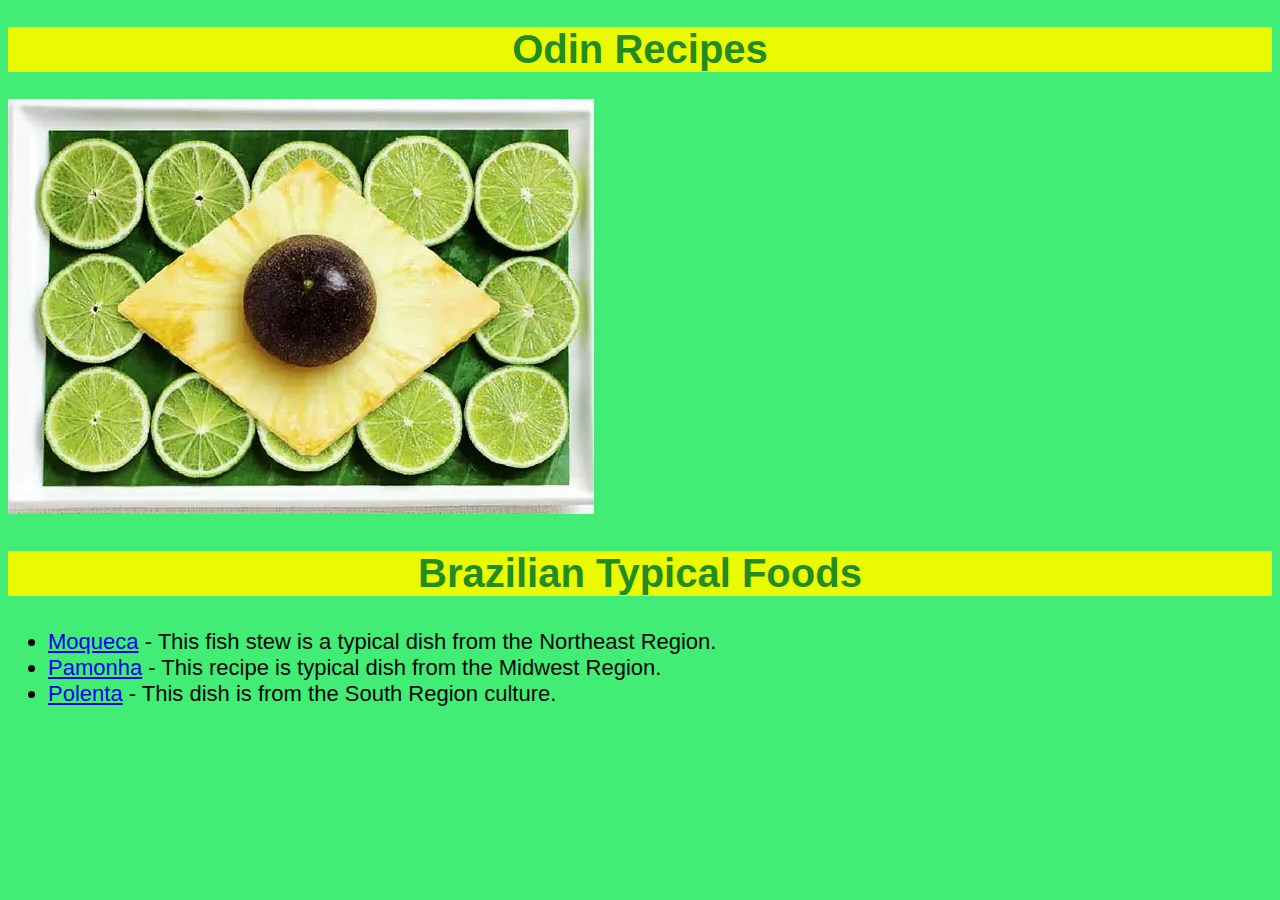
<file: index.html>
<!DOCTYPE html>
<html lang="en">

<head>
    <meta charset="utf-8">
    <title>Odin Recipes</title>
    <link rel="stylesheet" href="style.css">
</head>

<body>
    <h1 class="header">Odin Recipes</h1>
    <img src="images/flag.png"
        alt="Picture showing a Brazilian Flag made of lemons, avocado and pineapple">
    <h2 class="header">Brazilian Typical Foods</h2>

    <ul>
        <li><a href="recipes/moqueca.html">Moqueca</a> - This fish stew is a typical dish from the
            Northeast Region.</li>
        <li><a class="child" href="recipes/pamonha.html">Pamonha</a> - This recipe is typical dish from the Midwest
            Region.</li>
        <li><a href="recipes/polenta.html">Polenta</a> - This dish is from the South Region culture.</li>
    </ul>
</body>

</html>
</file>
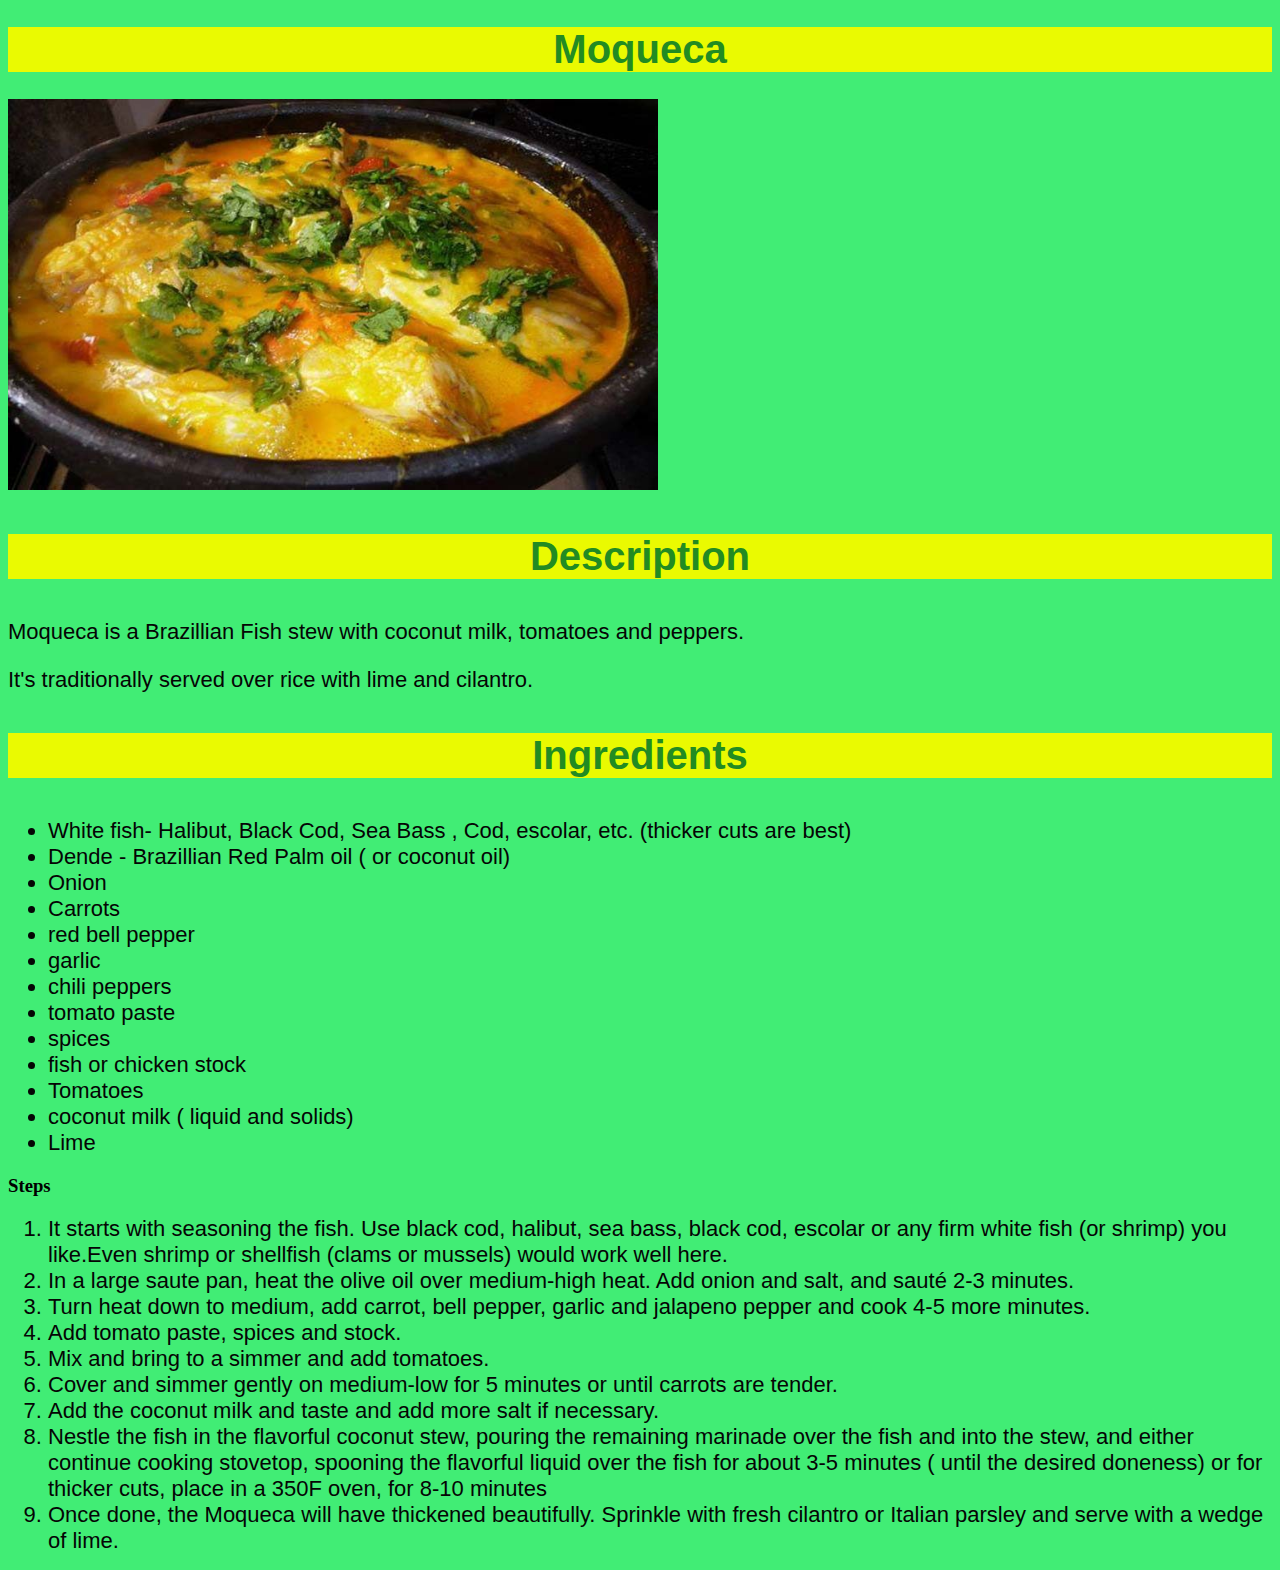
<file: recipes/moqueca.html>
<!DOCTYPE html>
<html lang="en">

<head>
    <meta charset="utf-8">
    <title>Odin Recipes</title>
    <link rel="stylesheet" href="../style.css">
</head>

<body>
    <h1 class="header">Moqueca</h1>
    <img src="../images/moqueca.jpg" width="650" alt="Picture showing a delicious moqueca">

    <h3 class="header">Description</h3>

    <p>Moqueca is a Brazillian Fish stew with coconut milk, tomatoes and peppers.</p>
    <p>It's traditionally served over rice with lime and cilantro.</p>

    <h3 class="header">Ingredients</h3>
    <ul>
        <li>White fish- Halibut, Black Cod, Sea Bass , Cod, escolar, etc. (thicker cuts are best)</li>
        <li>Dende - Brazillian Red Palm oil ( or coconut oil)</li>
        <li>Onion</li>
        <li>Carrots</li>
        <li>red bell pepper</li>
        <li>garlic</li>
        <li>chili peppers</li>
        <li>tomato paste</li>
        <li>spices</li>
        <li>fish or chicken stock</li>
        <li>Tomatoes</li>
        <li>coconut milk ( liquid and solids)</li>
        <li>Lime</li>
    </ul>

    <h3>Steps</h3>
    <ol>
        <li>It starts with seasoning the fish. Use black cod, halibut, sea bass, black cod, escolar or any firm white fish (or shrimp) you like.Even shrimp or shellfish (clams or mussels) would work well here.</li>
        <li>In a large saute pan, heat the olive oil over medium-high heat. Add onion and salt, and sauté 2-3 minutes.</li>
        <li>Turn heat down to medium, add carrot, bell pepper, garlic and jalapeno pepper and cook 4-5 more minutes.</li>
        <li>Add tomato paste, spices and stock.</li>
        <li>Mix and bring to a simmer and add tomatoes.</li>
        <li>Cover and simmer gently on medium-low for 5 minutes or until carrots are tender.</li>
        <li>Add the coconut milk and taste and add more salt if necessary.</li>
        <li>Nestle the fish in the flavorful coconut stew, pouring the remaining marinade over the fish and into the stew, and either continue cooking stovetop, spooning the flavorful liquid over the fish for about 3-5 minutes ( until the desired doneness)  or for thicker cuts, place in a 350F oven, for 8-10 minutes</li>
        <li>Once done, the Moqueca will have thickened beautifully. Sprinkle with fresh cilantro or Italian parsley and serve with a wedge of lime.</li>
    </ol>

</body>

</html>
</file>
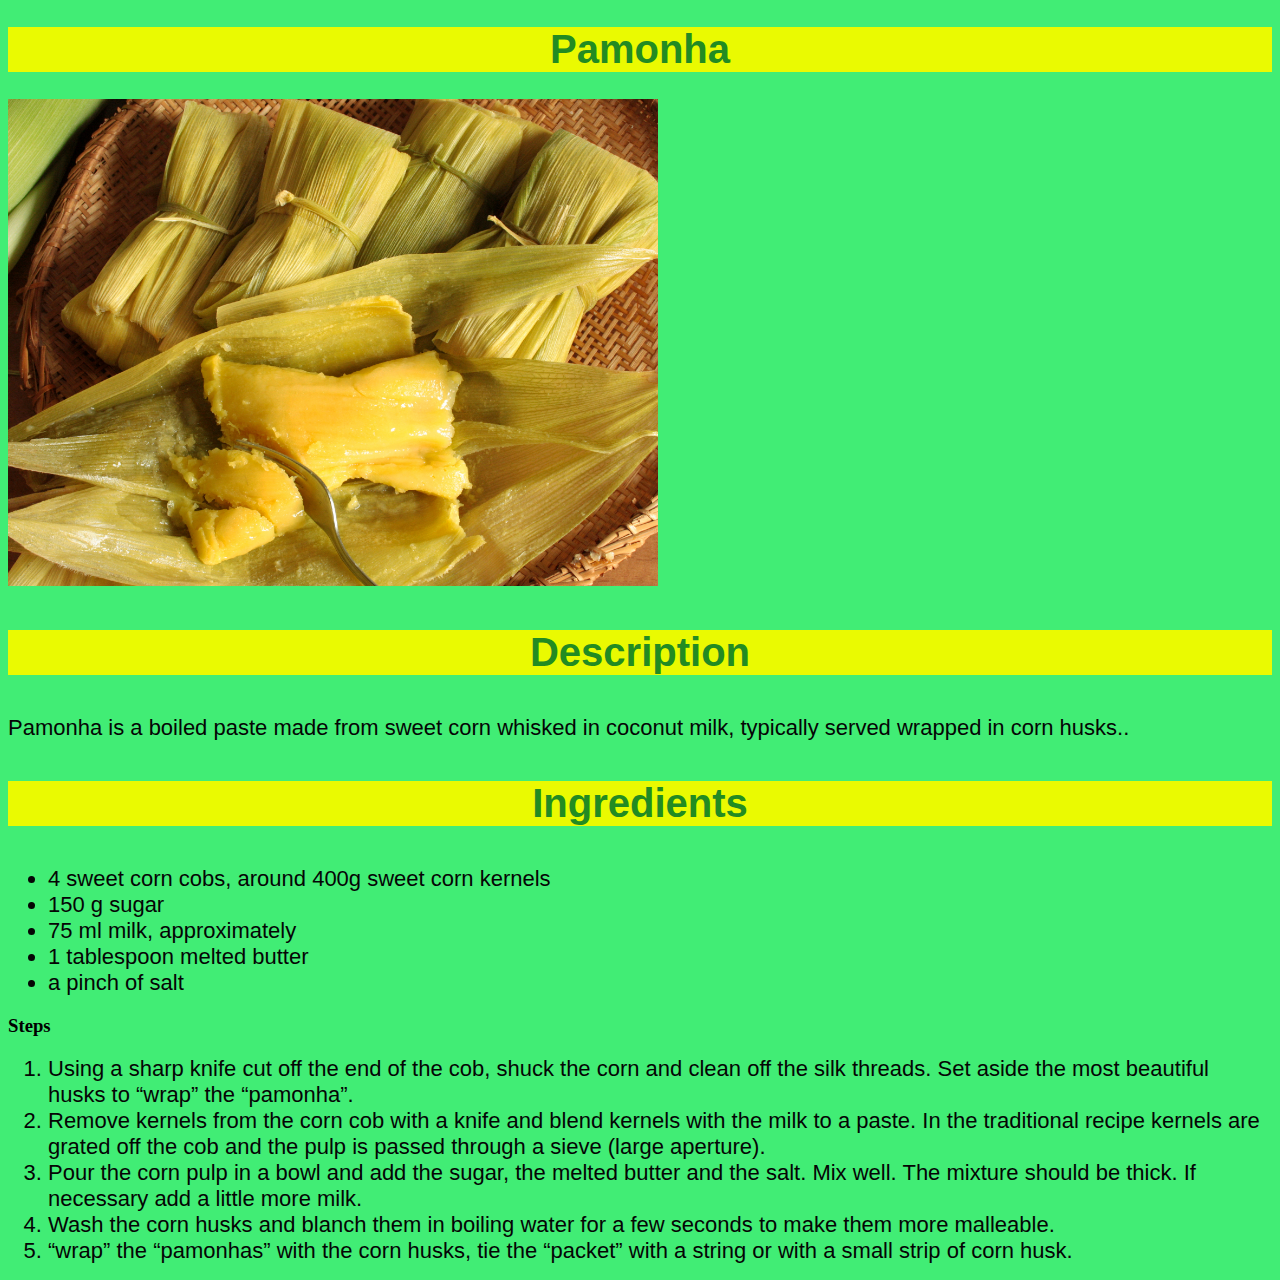
<file: recipes/pamonha.html>
<!DOCTYPE html>
<html lang="en">

<head>
    <meta charset="utf-8">
    <title>Odin Recipes</title>
    <link rel="stylesheet" href="../style.css">
</head>

<body>
    <h1 class="header">Pamonha</h1>
    <img src="../images/pamonha.jpg" width="650" alt="Picture showing a pamonha">

    <h3 class="header">Description</h3>

    <p>Pamonha is a boiled paste made from sweet corn whisked in coconut milk, typically served wrapped in corn husks..</p>
    
    <h3 class="header">Ingredients</h3>
    <ul>
        <li>4 sweet corn cobs, around 400g sweet corn kernels</li>
        <li>150 g sugar</li>
        <li>75 ml milk, approximately</li>
        <li>1 tablespoon melted butter</li>
        <li>a pinch of salt</li>
    </ul>

    <h3>Steps</h3>
    <ol>
        <li>Using a sharp knife cut off the end of the cob, shuck the corn and clean off the silk threads. Set aside the most beautiful husks to “wrap” the “pamonha”.</li>
        <li>Remove kernels from the corn cob with a knife and blend kernels with the milk to a paste. In the traditional recipe kernels are grated off the cob and the pulp is passed through a sieve (large aperture).</li>
        <li>Pour the corn pulp in a bowl and add the sugar, the melted butter and the salt. Mix well. The mixture should be thick. If necessary add a little more milk.</li>
        <li>Wash the corn husks and blanch them in boiling water for a few seconds to make them more malleable.</li>
        <li>“wrap” the “pamonhas” with the corn husks, tie the “packet” with a string or with a small strip of corn husk.</li>
    </ol>

</body>

</html>
</file>
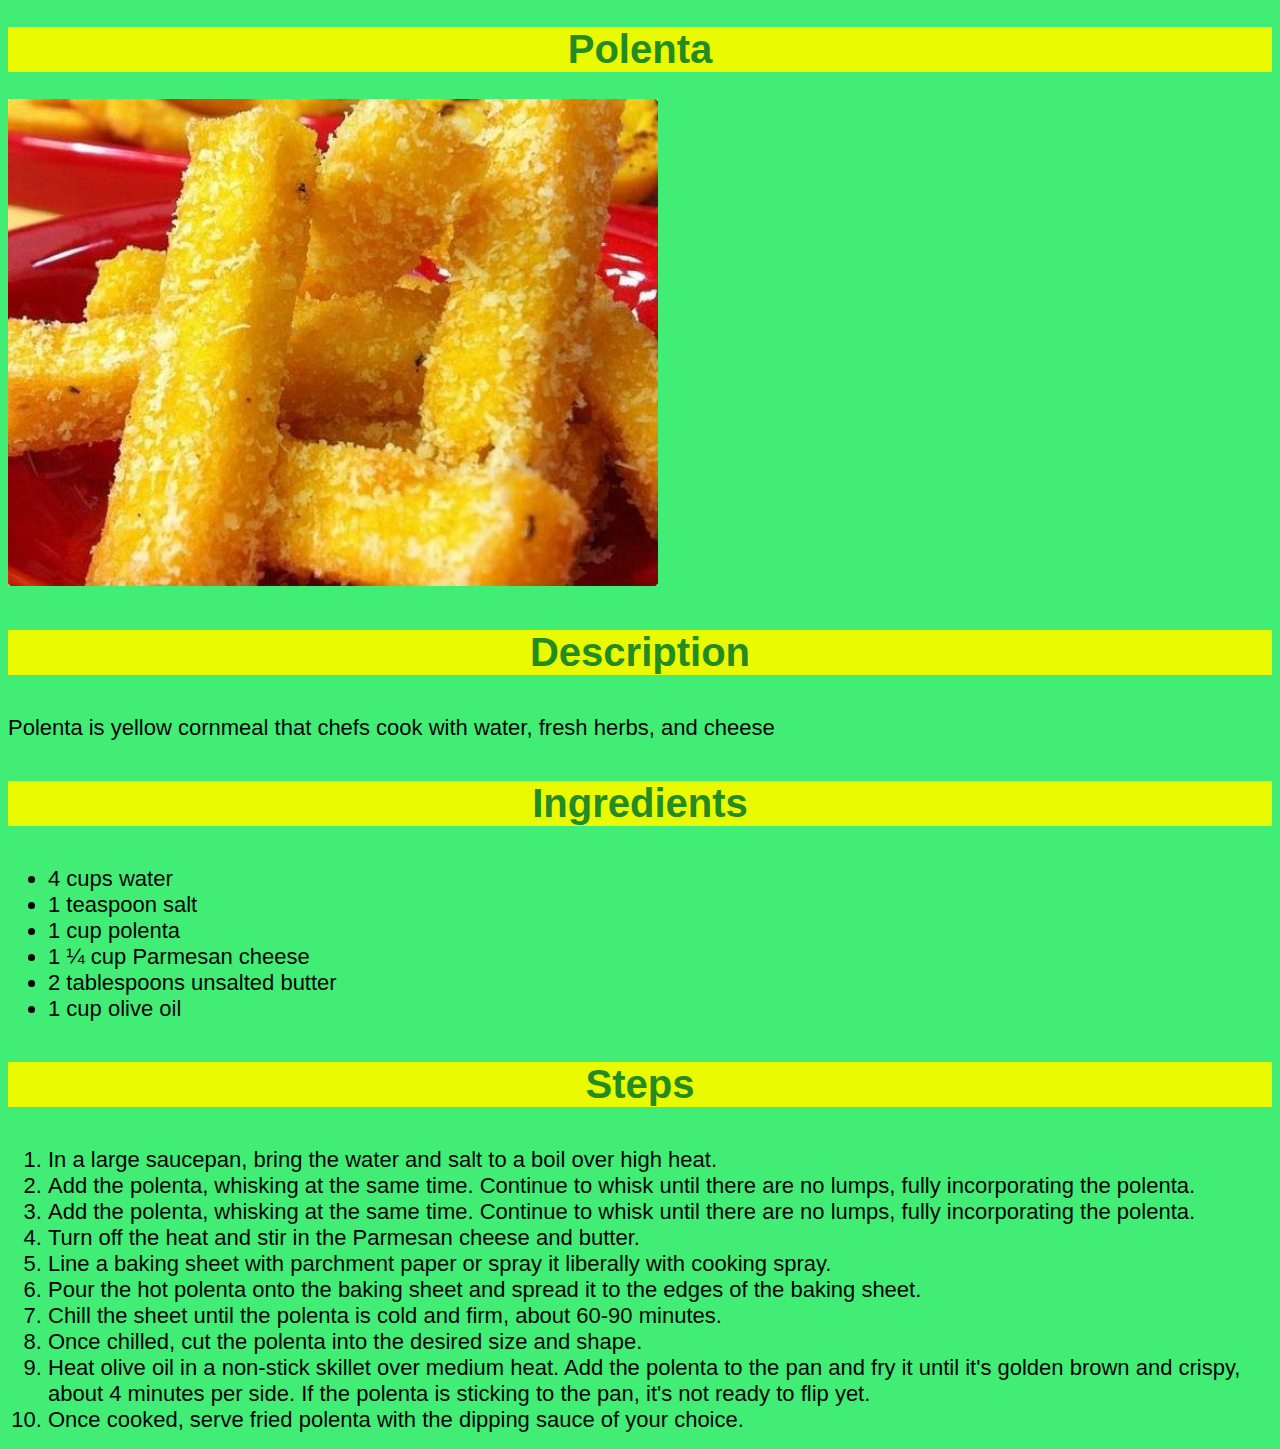
<file: recipes/polenta.html>
<!DOCTYPE html>
<html lang="en">

<head>
    <meta charset="utf-8">
    <title>Odin Recipes</title>
    <link rel="stylesheet" href="../style.css"
</head>

<body>
    <h1 class="header">Polenta</h1>
    <img src="../images/polenta.jpg" width="650" alt="Picture showing a fried polenta">

    <h3 class="header">Description</h3>

    <p>Polenta is yellow cornmeal that chefs cook with water, fresh herbs, and cheese</p>
    
    <h3 class="header">Ingredients</h3>
    <ul>
        <li>4 cups water</li>
        <li>1 teaspoon salt</li>
        <li>1 cup polenta</li>
        <li>1 ¼ cup Parmesan cheese</li>
        <li>2 tablespoons unsalted butter</li>
        <li>1 cup olive oil </li>
    </ul>

    <h3 class="header">Steps</h3>
    <ol>
        <li>In a large saucepan, bring the water and salt to a boil over high heat.</li>
        <li>Add the polenta, whisking at the same time. Continue to whisk until there are no lumps, fully incorporating the polenta.</li>
        <li>Add the polenta, whisking at the same time. Continue to whisk until there are no lumps, fully incorporating the polenta.</li>
        <li>Turn off the heat and stir in the Parmesan cheese and butter.</li>
        <li>Line a baking sheet with parchment paper or spray it liberally with cooking spray.</li>
        <li>Pour the hot polenta onto the baking sheet and spread it to the edges of the baking sheet. </li>
        <li>Chill the sheet until the polenta is cold and firm, about 60-90 minutes. </li>
        <li>Once chilled, cut the polenta into the desired size and shape. </li>
        <li>Heat olive oil in a non-stick skillet over medium heat. Add the polenta to the pan and fry it until it's golden brown and crispy, about 4 minutes per side. If the polenta is sticking to the pan, it's not ready to flip yet.</li>
        <li>Once cooked, serve fried polenta with the dipping sauce of your choice. </li>
    </ol>
</body>
</html>
</file>
<file: style.css>
* {
  background-color: rgb(65, 237, 117);
}

.header {
  background-color: rgb(234, 250, 1);
  color: forestgreen;
  text-align: center;
  font-size: 40px;
  font-family: Arial, Helvetica, sans-serif;
}

li,
p {
  color: hsl(0, 0%, 2%);  
  font-size: 22px;
  font-family: Arial, Helvetica, sans-serif;
}
</file>
